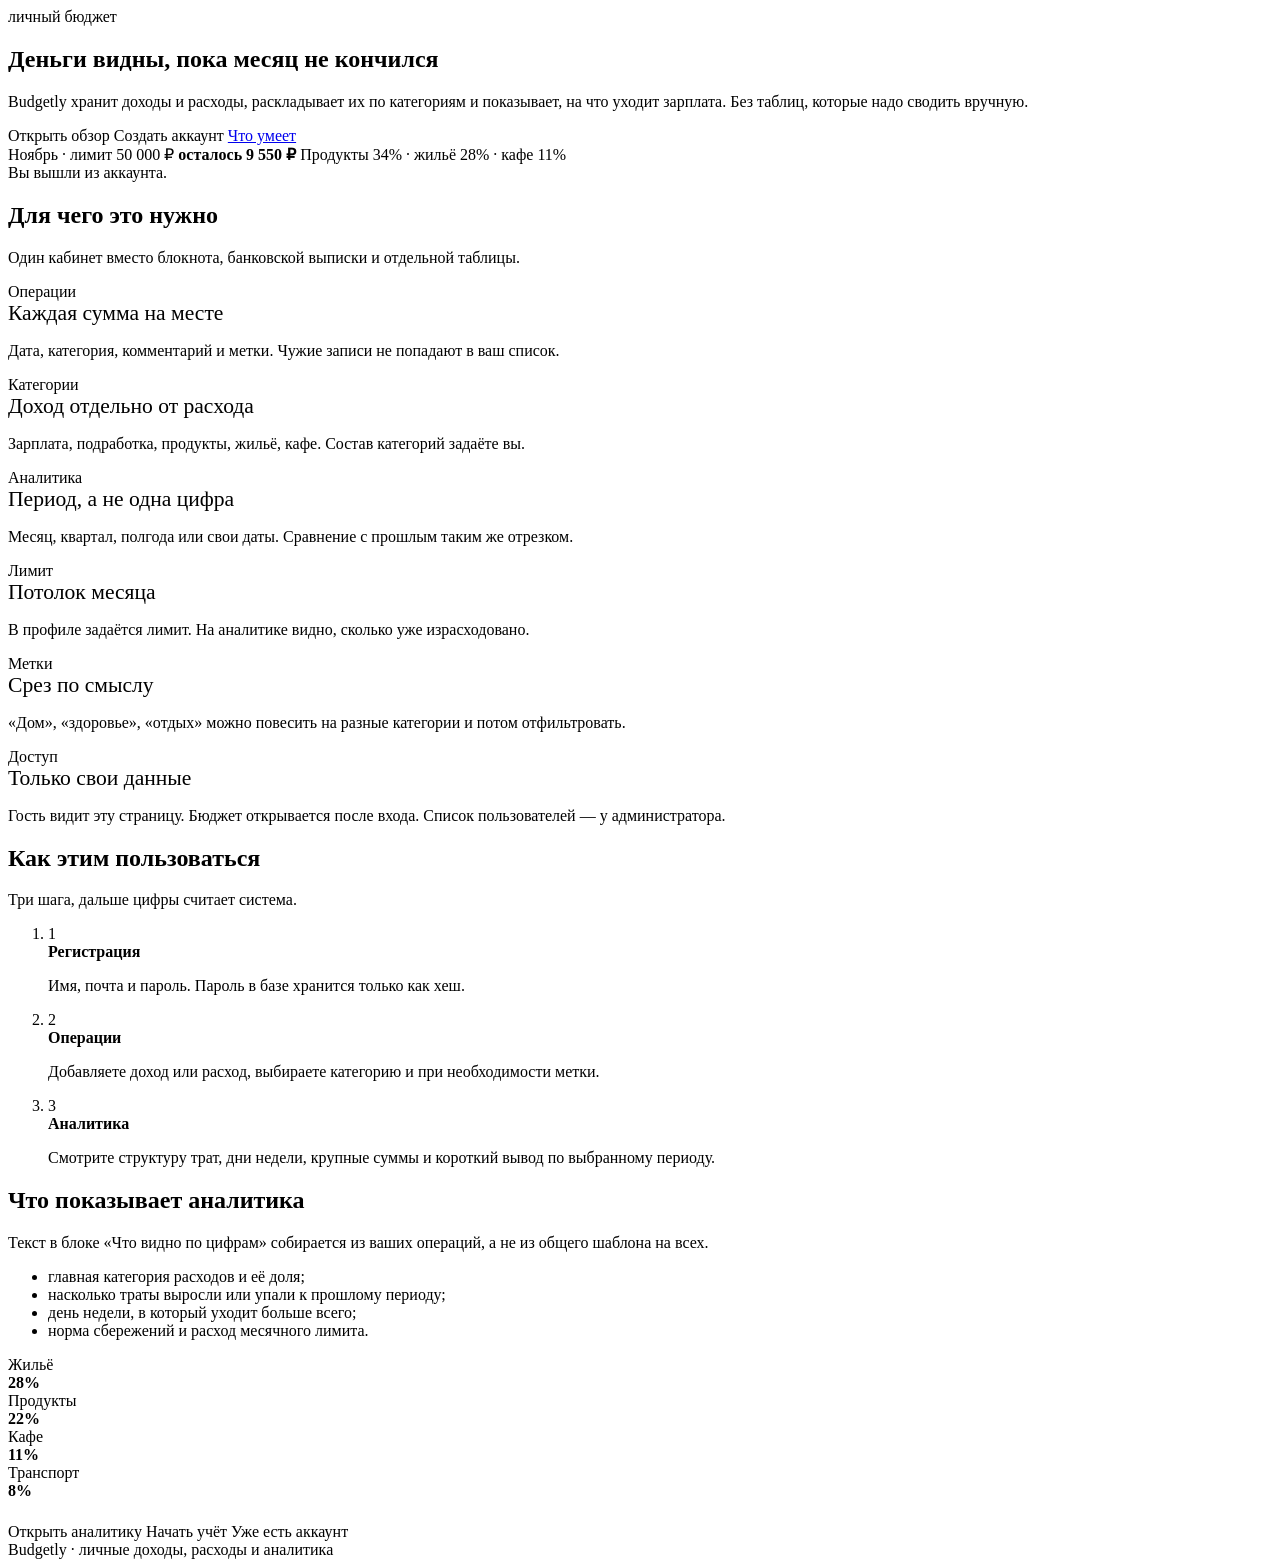
<file: src/main/resources/templates/index.html>
<!DOCTYPE html>
<html lang="ru" xmlns:th="http://www.thymeleaf.org" xmlns:sec="http://www.thymeleaf.org/extras/spring-security">
<head th:replace="~{fragments :: head('Budgetly — личный бюджет')}"></head>
<body>
  <div th:replace="~{fragments :: header('home')}"></div>

  <main>
    <section class="container hero">
      <div class="hero-copy">
        <span class="badge">личный бюджет</span>
        <h1>Деньги видны, пока месяц не кончился</h1>
        <p>Budgetly хранит доходы и расходы, раскладывает их по категориям и показывает, на что уходит зарплата. Без таблиц, которые надо сводить вручную.</p>
        <div class="hero-actions">
          <a class="btn btn-primary" sec:authorize="isAuthenticated()" th:href="@{/dashboard}">Открыть обзор</a>
          <a class="btn btn-primary" sec:authorize="!isAuthenticated()" th:href="@{/register}">Создать аккаунт</a>
          <a class="btn btn-secondary" href="#features">Что умеет</a>
        </div>
      </div>
      <div class="hero-visual" aria-hidden="true">
        <div class="hero-visual-inner">
          <span>Ноябрь · лимит 50 000 ₽</span>
          <strong>осталось 9 550 ₽</strong>
          <span>Продукты 34% · жильё 28% · кафе 11%</span>
        </div>
      </div>
    </section>

    <div th:if="${param.logout}" class="container"><div class="notice">Вы вышли из аккаунта.</div></div>

    <section class="container section" id="features">
      <div class="section-head">
        <div>
          <h2>Для чего это нужно</h2>
          <p>Один кабинет вместо блокнота, банковской выписки и отдельной таблицы.</p>
        </div>
      </div>
      <div class="grid-3">
        <article class="stat">
          <div class="label">Операции</div>
          <div class="value" style="font-size:1.35rem;">Каждая сумма на месте</div>
          <p class="muted">Дата, категория, комментарий и метки. Чужие записи не попадают в ваш список.</p>
        </article>
        <article class="stat">
          <div class="label">Категории</div>
          <div class="value" style="font-size:1.35rem;">Доход отдельно от расхода</div>
          <p class="muted">Зарплата, подработка, продукты, жильё, кафе. Состав категорий задаёте вы.</p>
        </article>
        <article class="stat">
          <div class="label">Аналитика</div>
          <div class="value" style="font-size:1.35rem;">Период, а не одна цифра</div>
          <p class="muted">Месяц, квартал, полгода или свои даты. Сравнение с прошлым таким же отрезком.</p>
        </article>
        <article class="stat">
          <div class="label">Лимит</div>
          <div class="value" style="font-size:1.35rem;">Потолок месяца</div>
          <p class="muted">В профиле задаётся лимит. На аналитике видно, сколько уже израсходовано.</p>
        </article>
        <article class="stat">
          <div class="label">Метки</div>
          <div class="value" style="font-size:1.35rem;">Срез по смыслу</div>
          <p class="muted">«Дом», «здоровье», «отдых» можно повесить на разные категории и потом отфильтровать.</p>
        </article>
        <article class="stat">
          <div class="label">Доступ</div>
          <div class="value" style="font-size:1.35rem;">Только свои данные</div>
          <p class="muted">Гость видит эту страницу. Бюджет открывается после входа. Список пользователей — у администратора.</p>
        </article>
      </div>
    </section>

    <section class="container section" id="how">
      <div class="section-head">
        <div>
          <h2>Как этим пользоваться</h2>
          <p>Три шага, дальше цифры считает система.</p>
        </div>
      </div>
      <ol class="steps">
        <li>
          <span>1</span>
          <div>
            <strong>Регистрация</strong>
            <p>Имя, почта и пароль. Пароль в базе хранится только как хеш.</p>
          </div>
        </li>
        <li>
          <span>2</span>
          <div>
            <strong>Операции</strong>
            <p>Добавляете доход или расход, выбираете категорию и при необходимости метки.</p>
          </div>
        </li>
        <li>
          <span>3</span>
          <div>
            <strong>Аналитика</strong>
            <p>Смотрите структуру трат, дни недели, крупные суммы и короткий вывод по выбранному периоду.</p>
          </div>
        </li>
      </ol>
    </section>

    <section class="container section">
      <div class="story">
        <div>
          <h2>Что показывает аналитика</h2>
          <p class="muted">Текст в блоке «Что видно по цифрам» собирается из ваших операций, а не из общего шаблона на всех.</p>
          <ul class="insights">
            <li>главная категория расходов и её доля;</li>
            <li>насколько траты выросли или упали к прошлому периоду;</li>
            <li>день недели, в который уходит больше всего;</li>
            <li>норма сбережений и расход месячного лимита.</li>
          </ul>
        </div>
        <div class="story-card" aria-hidden="true">
          <div class="bar-row"><span>Жильё</span><div class="bar-track"><div class="bar-fill expense" style="width:100%"></div></div><strong>28%</strong></div>
          <div class="bar-row"><span>Продукты</span><div class="bar-track"><div class="bar-fill expense" style="width:78%"></div></div><strong>22%</strong></div>
          <div class="bar-row"><span>Кафе</span><div class="bar-track"><div class="bar-fill expense" style="width:40%"></div></div><strong>11%</strong></div>
          <div class="bar-row"><span>Транспорт</span><div class="bar-track"><div class="bar-fill expense" style="width:28%"></div></div><strong>8%</strong></div>
        </div>
      </div>
      <div class="hero-actions" style="margin-top:1.4rem;">
        <a class="btn btn-primary" sec:authorize="isAuthenticated()" th:href="@{/analytics}">Открыть аналитику</a>
        <a class="btn btn-primary" sec:authorize="!isAuthenticated()" th:href="@{/register}">Начать учёт</a>
        <a class="btn btn-secondary" sec:authorize="!isAuthenticated()" th:href="@{/login}">Уже есть аккаунт</a>
      </div>
    </section>
  </main>

  <footer class="site-footer">
    <div class="container">Budgetly · личные доходы, расходы и аналитика</div>
  </footer>
</body>
</html>
</file>
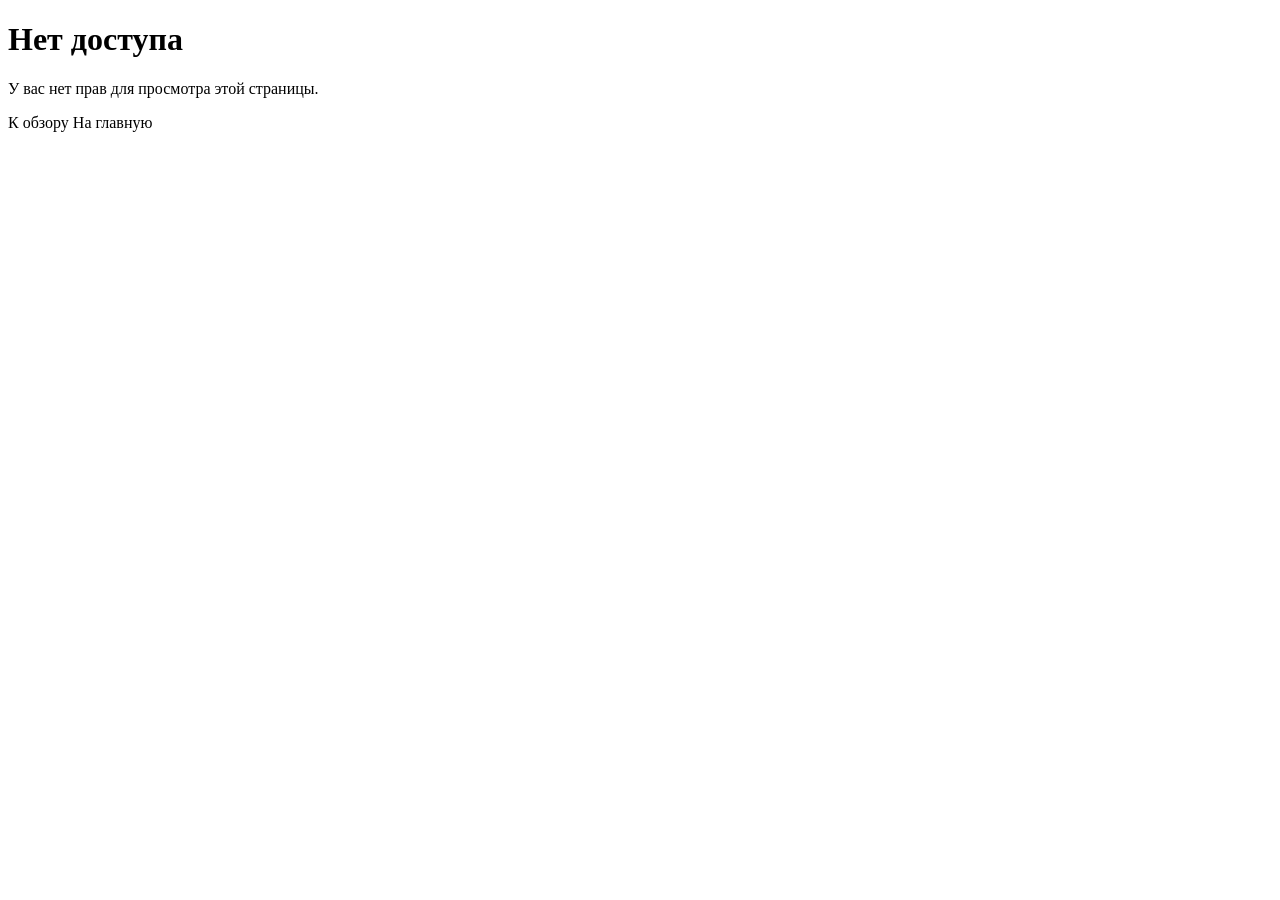
<file: src/main/resources/templates/access-denied.html>
<!DOCTYPE html>
<html lang="ru" xmlns:th="http://www.thymeleaf.org">
<head th:replace="~{fragments :: head('Нет доступа — Budgetly')}"></head>
<body>
  <div th:replace="~{fragments :: header('')}"></div>

  <main class="container auth-layout">
    <div class="auth-card">
      <h1>Нет доступа</h1>
      <p>У вас нет прав для просмотра этой страницы.</p>
      <div class="form-actions">
        <a class="btn btn-primary" th:href="@{/dashboard}">К обзору</a>
        <a class="btn btn-secondary" th:href="@{/}">На главную</a>
      </div>
    </div>
  </main>
</body>
</html>
</file>
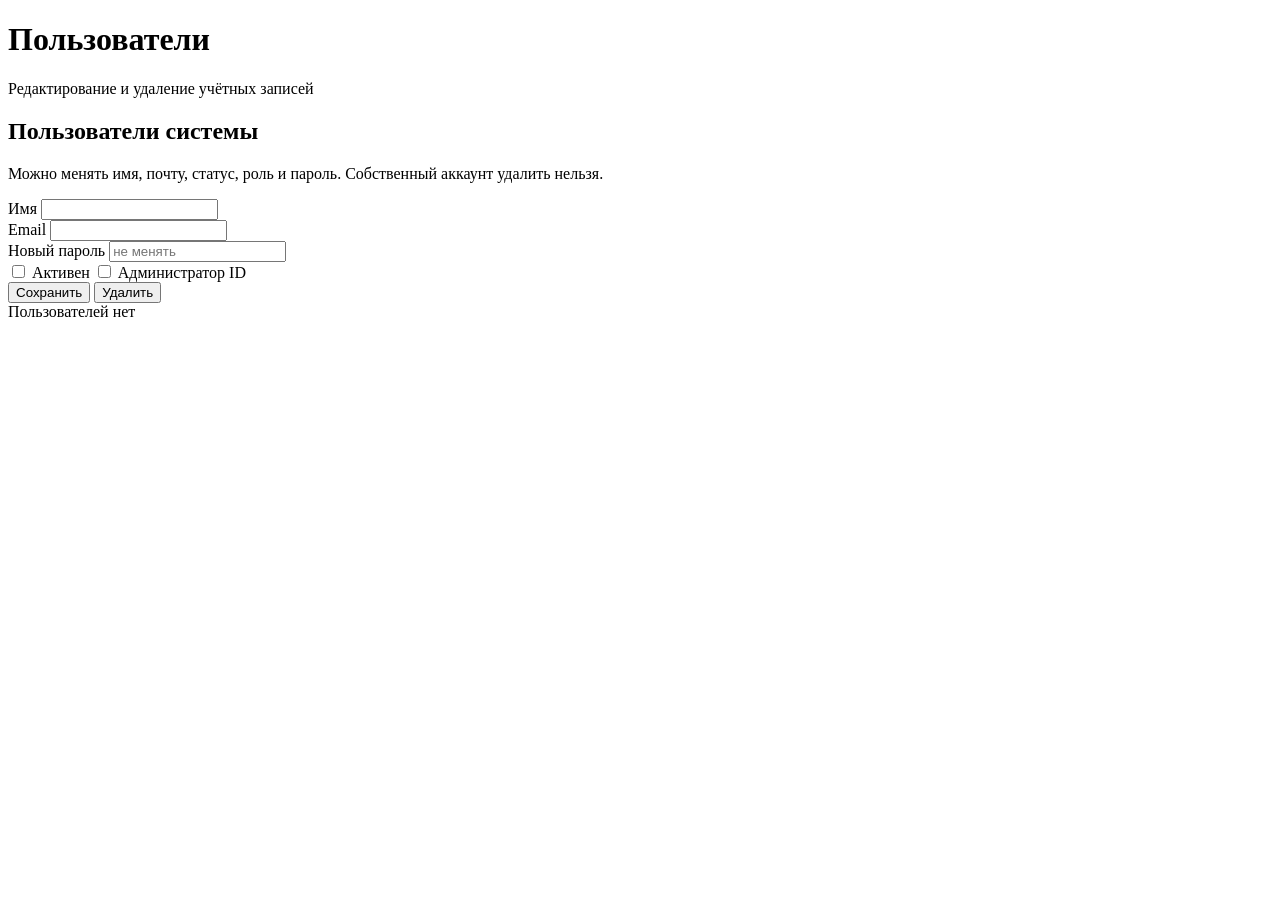
<file: src/main/resources/templates/admin.html>
<!DOCTYPE html>
<html lang="ru" xmlns:th="http://www.thymeleaf.org" xmlns:sec="http://www.thymeleaf.org/extras/spring-security">
<head th:replace="~{fragments :: head('Админ-панель — Budgetly')}"></head>
<body>
  <div th:replace="~{fragments :: header('admin')}"></div>

  <main class="container">
    <div class="page-title">
      <h1>Пользователи</h1>
      <p>Редактирование и удаление учётных записей</p>
    </div>

    <div class="app-shell">
      <div th:replace="~{fragments :: sidebar('admin')}"></div>
      <div>
        <div th:replace="~{fragments :: flash}"></div>

        <section class="panel">
          <div class="section-head">
            <div>
              <h2>Пользователи системы</h2>
              <p class="muted">Можно менять имя, почту, статус, роль и пароль. Собственный аккаунт удалить нельзя.</p>
            </div>
          </div>

          <div class="admin-users" th:if="${!#lists.isEmpty(users)}">
            <form class="admin-user-card" th:each="u : ${users}" th:action="@{/admin/users/{id}/update(id=${u.id})}" method="post">
              <div class="admin-user-grid">
                <div class="field">
                  <label>Имя</label>
                  <input name="name" th:value="${u.name}" required maxlength="80">
                </div>
                <div class="field">
                  <label>Email</label>
                  <input name="email" type="email" th:value="${u.email}" required maxlength="120">
                </div>
                <div class="field">
                  <label>Новый пароль</label>
                  <input name="newPassword" type="password" minlength="6" placeholder="не менять">
                </div>
              </div>
              <div class="admin-user-flags">
                <label class="chip">
                  <input type="checkbox" name="enabled" value="true" th:checked="${u.enabled}">
                  <span>Активен</span>
                </label>
                <label class="chip">
                  <input type="checkbox" name="adminRole" value="true" th:checked="${u.roles.contains(T(ru.budgetly.user.Role).ADMIN)}">
                  <span>Администратор</span>
                </label>
                <span class="muted" th:text="'ID ' + ${u.id}">ID</span>
              </div>
              <div class="form-actions" style="margin:0;">
                <button class="btn btn-secondary" type="submit">Сохранить</button>
                <button class="btn btn-danger" type="submit"
                        th:formaction="@{/admin/users/{id}/delete(id=${u.id})}"
                        th:disabled="${#authentication.name == u.email}"
                        onclick="return confirm('Удалить пользователя и все его данные бюджета?');">
                  Удалить
                </button>
              </div>
            </form>
          </div>
          <div th:if="${#lists.isEmpty(users)}" class="empty-state">Пользователей нет</div>
        </section>
      </div>
    </div>
  </main>
</body>
</html>
</file>
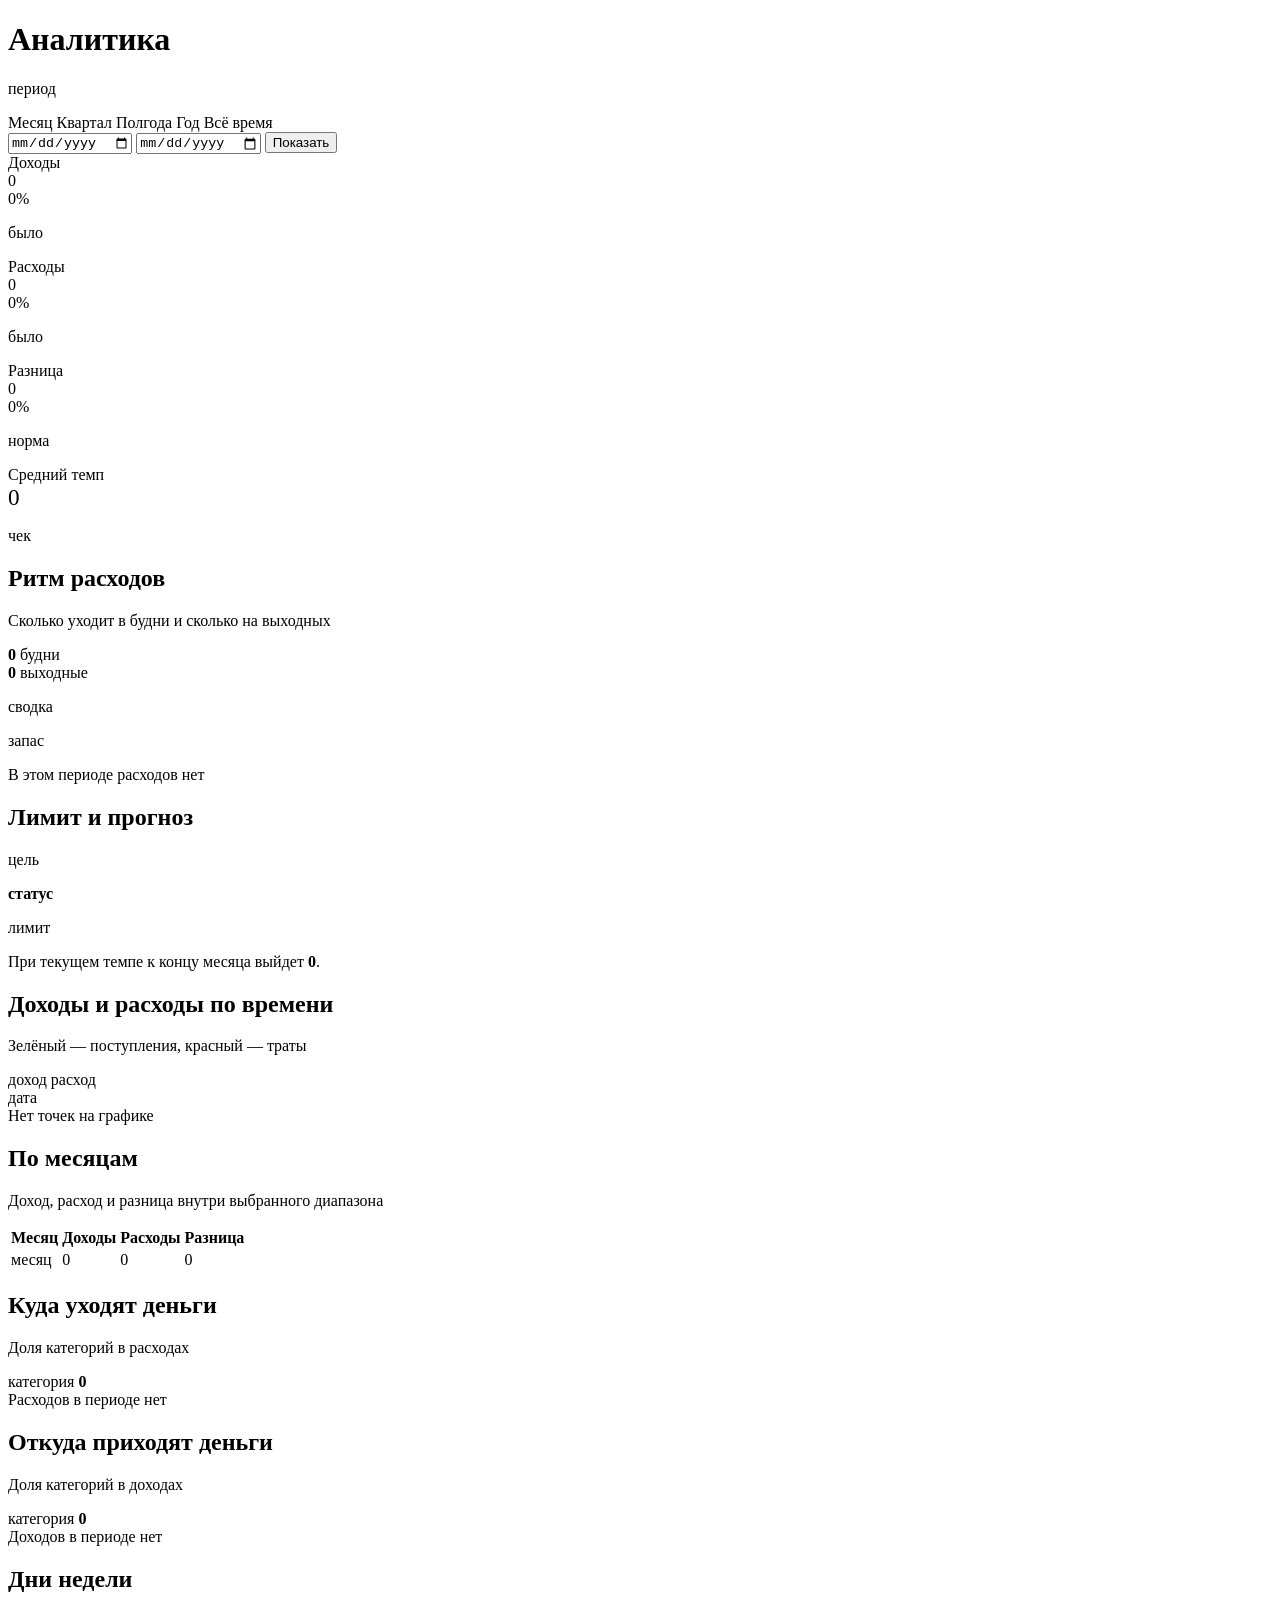
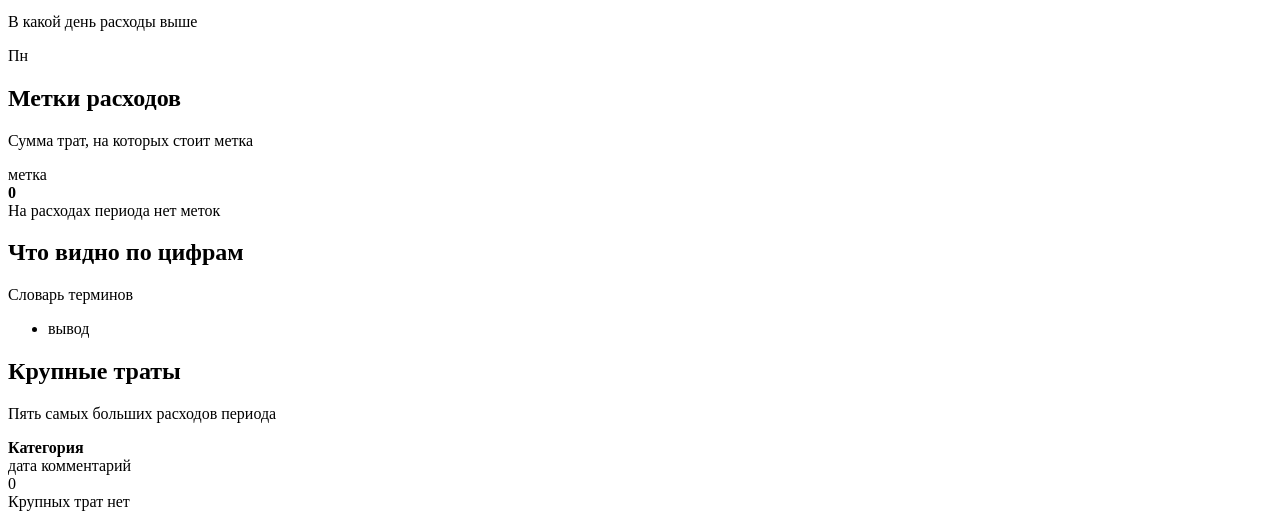
<file: src/main/resources/templates/analytics.html>
<!DOCTYPE html>
<html lang="ru" xmlns:th="http://www.thymeleaf.org">
<head th:replace="~{fragments :: head('Аналитика — Budgetly')}"></head>
<body>
  <div th:replace="~{fragments :: header('analytics')}"></div>

  <main class="container wide">
    <div class="page-title">
      <h1>Аналитика</h1>
      <p th:text="${#temporals.format(report.from, 'd MMMM yyyy')} + ' — ' + ${#temporals.format(report.to, 'd MMMM yyyy')}">период</p>
    </div>

    <div class="app-shell">
      <div th:replace="~{fragments :: sidebar('analytics')}"></div>

      <div class="analytics">
        <form class="period-bar" method="get" th:action="@{/analytics}">
          <div class="period-picks">
            <a th:href="@{/analytics(period='month')}" th:classappend="${report.period == 'month'} ? ' is-on'">Месяц</a>
            <a th:href="@{/analytics(period='quarter')}" th:classappend="${report.period == 'quarter'} ? ' is-on'">Квартал</a>
            <a th:href="@{/analytics(period='half')}" th:classappend="${report.period == 'half'} ? ' is-on'">Полгода</a>
            <a th:href="@{/analytics(period='year')}" th:classappend="${report.period == 'year'} ? ' is-on'">Год</a>
            <a th:href="@{/analytics(period='all')}" th:classappend="${report.period == 'all'} ? ' is-on'">Всё время</a>
          </div>
          <div class="period-custom">
            <input type="hidden" name="period" value="custom">
            <input type="date" name="from" th:value="${report.from}">
            <input type="date" name="to" th:value="${report.to}">
            <button class="btn btn-secondary" type="submit">Показать</button>
          </div>
        </form>

        <div class="stats stats-4">
          <article class="stat">
            <div class="label">Доходы</div>
            <div class="value income" th:text="${#numbers.formatDecimal(report.income, 1, 'COMMA', 2, 'POINT')} + ' ₽'">0</div>
            <div class="delta" th:classappend="${report.incomeChange.tone}" th:text="${report.incomeChange.text}">0%</div>
            <p class="muted" th:text="'было ' + ${#numbers.formatDecimal(report.previousIncome, 1, 'COMMA', 0, 'POINT')} + ' ₽'">было</p>
          </article>
          <article class="stat">
            <div class="label">Расходы</div>
            <div class="value expense" th:text="${#numbers.formatDecimal(report.expense, 1, 'COMMA', 2, 'POINT')} + ' ₽'">0</div>
            <div class="delta" th:classappend="${report.expenseChange.tone}" th:text="${report.expenseChange.text}">0%</div>
            <p class="muted" th:text="'было ' + ${#numbers.formatDecimal(report.previousExpense, 1, 'COMMA', 0, 'POINT')} + ' ₽'">было</p>
          </article>
          <article class="stat">
            <div class="label">Разница</div>
            <div class="value" th:text="${#numbers.formatDecimal(report.net, 1, 'COMMA', 2, 'POINT')} + ' ₽'">0</div>
            <div class="delta" th:classappend="${report.netChange.tone}" th:text="${report.netChange.text}">0%</div>
            <p class="muted" th:if="${report.savingsRate != null}">
              <a th:href="@{/faq#savings}" th:text="'норма сбережений ' + ${report.savingsRate} + '%'">норма</a>
            </p>
          </article>
          <article class="stat">
            <div class="label">Средний темп</div>
            <div class="value" style="font-size:1.45rem;" th:text="${#numbers.formatDecimal(report.avgExpensePerDay, 1, 'COMMA', 0, 'POINT')} + ' ₽/день'">0</div>
            <p class="muted" th:text="'чек ' + ${#numbers.formatDecimal(report.avgCheck, 1, 'COMMA', 0, 'POINT')} + ' ₽ · ' + ${report.operationCount} + ' опер.'">чек</p>
          </article>
        </div>

        <section class="panel">
          <div class="section-head">
            <div>
              <h2>Ритм расходов</h2>
              <p class="muted">Сколько уходит в будни и сколько на выходных</p>
            </div>
          </div>
          <div class="rhythm" th:if="${report.expense.signum() > 0}">
            <div class="rhythm-split">
              <div class="rhythm-fill weekday" th:style="'width:' + ${100 - report.weekendShare} + '%'"></div>
              <div class="rhythm-fill weekend" th:style="'width:' + ${report.weekendShare} + '%'"></div>
            </div>
            <div class="rhythm-legend">
              <div>
                <span class="swatch income"></span>
                <strong th:text="${#numbers.formatDecimal(report.weekdayExpense, 1, 'COMMA', 0, 'POINT')} + ' ₽'">0</strong>
                <span class="muted" th:text="'будни · ' + ${100 - report.weekendShare} + '%'">будни</span>
              </div>
              <div>
                <span class="swatch expense"></span>
                <strong th:text="${#numbers.formatDecimal(report.weekendExpense, 1, 'COMMA', 0, 'POINT')} + ' ₽'">0</strong>
                <span class="muted" th:text="'выходные · ' + ${report.weekendShare} + '%'">выходные</span>
              </div>
            </div>
            <p class="muted rhythm-note"
               th:text="'Траты были в ' + ${report.expenseDays} + ' из ' + ${report.days} + ' дней периода.'">сводка</p>
            <p class="muted rhythm-note" th:if="${report.runwayDays != null}"
               th:text="'Разница доходов и расходов покрывает около ' + ${#numbers.formatDecimal(report.runwayDays, 1, 'COMMA', 0, 'POINT')} + ' дней среднего расхода.'">запас</p>
          </div>
          <div th:if="${report.expense.signum() == 0}" class="empty-state">В этом периоде расходов нет</div>
        </section>

        <section class="panel" th:if="${report.limit != null or report.projectedExpense != null}">
          <div class="section-head">
            <div>
              <h2>Лимит и прогноз</h2>
              <p class="muted" th:if="${report.goalTitle != null}" th:text="'Цель: ' + ${report.goalTitle}">цель</p>
            </div>
            <strong th:if="${report.limit != null}"
                    th:class="${report.overLimit} ? 'amount-expense' : 'amount-income'"
                    th:text="${report.overLimit} ? 'лимит превышен' : 'в пределах лимита'">статус</strong>
          </div>
          <div th:if="${report.limit != null}">
            <p class="muted" th:text="${#numbers.formatDecimal(report.expense, 1, 'COMMA', 0, 'POINT')} + ' ₽ из ' + ${#numbers.formatDecimal(report.limit, 1, 'COMMA', 0, 'POINT')} + ' ₽ · осталось ' + ${#numbers.formatDecimal(report.limitLeft, 1, 'COMMA', 0, 'POINT')} + ' ₽'">лимит</p>
            <div class="bar-track limit-track">
              <div class="bar-fill" th:classappend="${report.overLimit} ? ' expense' : ' income'" th:style="'width:' + ${report.limitShare} + '%'"></div>
            </div>
          </div>
          <p th:if="${report.projectedExpense != null}" class="forecast-line">
            При текущем темпе к концу месяца выйдет
            <strong th:text="${#numbers.formatDecimal(report.projectedExpense, 1, 'COMMA', 0, 'POINT')} + ' ₽'">0</strong><span th:if="${report.limit != null}"
                  th:text="${report.projectedExpense.compareTo(report.limit) > 0} ? ' — выше лимита.' : ' — в рамках лимита.'">.</span>
          </p>
        </section>

        <section class="panel">
          <div class="section-head">
            <div>
              <h2>Доходы и расходы по времени</h2>
              <p class="muted">Зелёный — поступления, красный — траты</p>
            </div>
            <div class="legend">
              <span><i class="swatch income"></i>доход</span>
              <span><i class="swatch expense"></i>расход</span>
            </div>
          </div>
          <div class="flow" th:if="${!report.timeline.isEmpty()}">
            <div class="flow-col" th:each="bucket : ${report.timeline}">
              <div class="flow-bars">
                <div class="flow-bar income" th:style="'height:' + ${bucket.incomeBar} + '%'" th:title="${#numbers.formatDecimal(bucket.income, 1, 'COMMA', 0, 'POINT')}"></div>
                <div class="flow-bar expense" th:style="'height:' + ${bucket.expenseBar} + '%'" th:title="${#numbers.formatDecimal(bucket.expense, 1, 'COMMA', 0, 'POINT')}"></div>
              </div>
              <span th:text="${bucket.label}">дата</span>
            </div>
          </div>
          <div th:if="${report.timeline.isEmpty()}" class="empty-state">Нет точек на графике</div>
        </section>

        <section class="panel" th:if="${report.months.size() > 1}">
          <div class="section-head">
            <div>
              <h2>По месяцам</h2>
              <p class="muted">Доход, расход и разница внутри выбранного диапазона</p>
            </div>
          </div>
          <div class="table-wrap">
            <table>
              <thead>
                <tr><th>Месяц</th><th>Доходы</th><th>Расходы</th><th>Разница</th></tr>
              </thead>
              <tbody>
                <tr th:each="line : ${report.months}">
                  <td th:text="${line.label}">месяц</td>
                  <td class="amount-income" th:text="${#numbers.formatDecimal(line.income, 1, 'COMMA', 0, 'POINT')}">0</td>
                  <td class="amount-expense" th:text="${#numbers.formatDecimal(line.expense, 1, 'COMMA', 0, 'POINT')}">0</td>
                  <td th:text="${#numbers.formatDecimal(line.net, 1, 'COMMA', 0, 'POINT')}">0</td>
                </tr>
              </tbody>
            </table>
          </div>
        </section>

        <div class="grid-2">
          <section class="panel">
            <div class="section-head">
              <div>
                <h2>Куда уходят деньги</h2>
                <p class="muted">Доля категорий в расходах</p>
              </div>
            </div>
            <div class="bars" th:if="${!report.expenseCategories.isEmpty()}">
              <div class="bar-block" th:each="slice : ${report.expenseCategories}">
                <div class="bar-caption">
                  <span th:text="${slice.name}">категория</span>
                  <strong th:text="${#numbers.formatDecimal(slice.amount, 1, 'COMMA', 0, 'POINT')} + ' ₽ · ' + ${slice.share} + '%'">0</strong>
                </div>
                <div class="bar-track"><div class="bar-fill expense" th:style="'width:' + ${slice.bar} + '%'"></div></div>
              </div>
            </div>
            <div th:if="${report.expenseCategories.isEmpty()}" class="empty-state">Расходов в периоде нет</div>
          </section>

          <section class="panel">
            <div class="section-head">
              <div>
                <h2>Откуда приходят деньги</h2>
                <p class="muted">Доля категорий в доходах</p>
              </div>
            </div>
            <div class="bars" th:if="${!report.incomeCategories.isEmpty()}">
              <div class="bar-block" th:each="slice : ${report.incomeCategories}">
                <div class="bar-caption">
                  <span th:text="${slice.name}">категория</span>
                  <strong th:text="${#numbers.formatDecimal(slice.amount, 1, 'COMMA', 0, 'POINT')} + ' ₽ · ' + ${slice.share} + '%'">0</strong>
                </div>
                <div class="bar-track"><div class="bar-fill income" th:style="'width:' + ${slice.bar} + '%'"></div></div>
              </div>
            </div>
            <div th:if="${report.incomeCategories.isEmpty()}" class="empty-state">Доходов в периоде нет</div>
          </section>
        </div>

        <div class="grid-2">
          <section class="panel">
            <div class="section-head">
              <div>
                <h2>Дни недели</h2>
                <p class="muted">В какой день расходы выше</p>
              </div>
            </div>
            <div class="week">
              <div class="week-col" th:each="day : ${report.weekdays}">
                <div class="week-bar" th:style="'height:' + ${day.bar} + '%'"></div>
                <span th:text="${day.name}">Пн</span>
              </div>
            </div>
          </section>

          <section class="panel">
            <div class="section-head">
              <div>
                <h2>Метки расходов</h2>
                <p class="muted">Сумма трат, на которых стоит метка</p>
              </div>
            </div>
            <div class="bars" th:if="${!report.tags.isEmpty()}">
              <div class="bar-row" th:each="slice : ${report.tags}">
                <span th:text="${slice.name}">метка</span>
                <div class="bar-track"><div class="bar-fill income" th:style="'width:' + ${slice.bar} + '%'"></div></div>
                <strong th:text="${#numbers.formatDecimal(slice.amount, 1, 'COMMA', 0, 'POINT')}">0</strong>
              </div>
            </div>
            <div th:if="${report.tags.isEmpty()}" class="empty-state">На расходах периода нет меток</div>
          </section>
        </div>

        <div class="grid-2">
          <section class="panel">
            <div class="section-head">
              <div>
                <h2>Что видно по цифрам</h2>
                <p class="muted"><a th:href="@{/faq}">Словарь терминов</a></p>
              </div>
            </div>
            <ul class="insights">
              <li th:each="line : ${report.insights}" th:text="${line}">вывод</li>
            </ul>
          </section>

          <section class="panel">
            <div class="section-head">
              <div>
                <h2>Крупные траты</h2>
                <p class="muted">Пять самых больших расходов периода</p>
              </div>
            </div>
            <div class="list">
              <div class="list-item" th:each="item : ${report.largest}">
                <div>
                  <strong th:text="${item.category}">Категория</strong>
                  <div class="meta">
                    <span th:text="${#temporals.format(item.date, 'd MMM')}">дата</span>
                    <span th:if="${!item.comment.isEmpty()}" th:text="' · ' + ${item.comment}">комментарий</span>
                  </div>
                </div>
                <div class="amount-expense" th:text="${#numbers.formatDecimal(item.amount, 1, 'COMMA', 2, 'POINT')} + ' ₽'">0</div>
              </div>
              <div th:if="${report.largest.isEmpty()}" class="empty-state">Крупных трат нет</div>
            </div>
          </section>
        </div>
      </div>
    </div>
  </main>
</body>
</html>
</file>
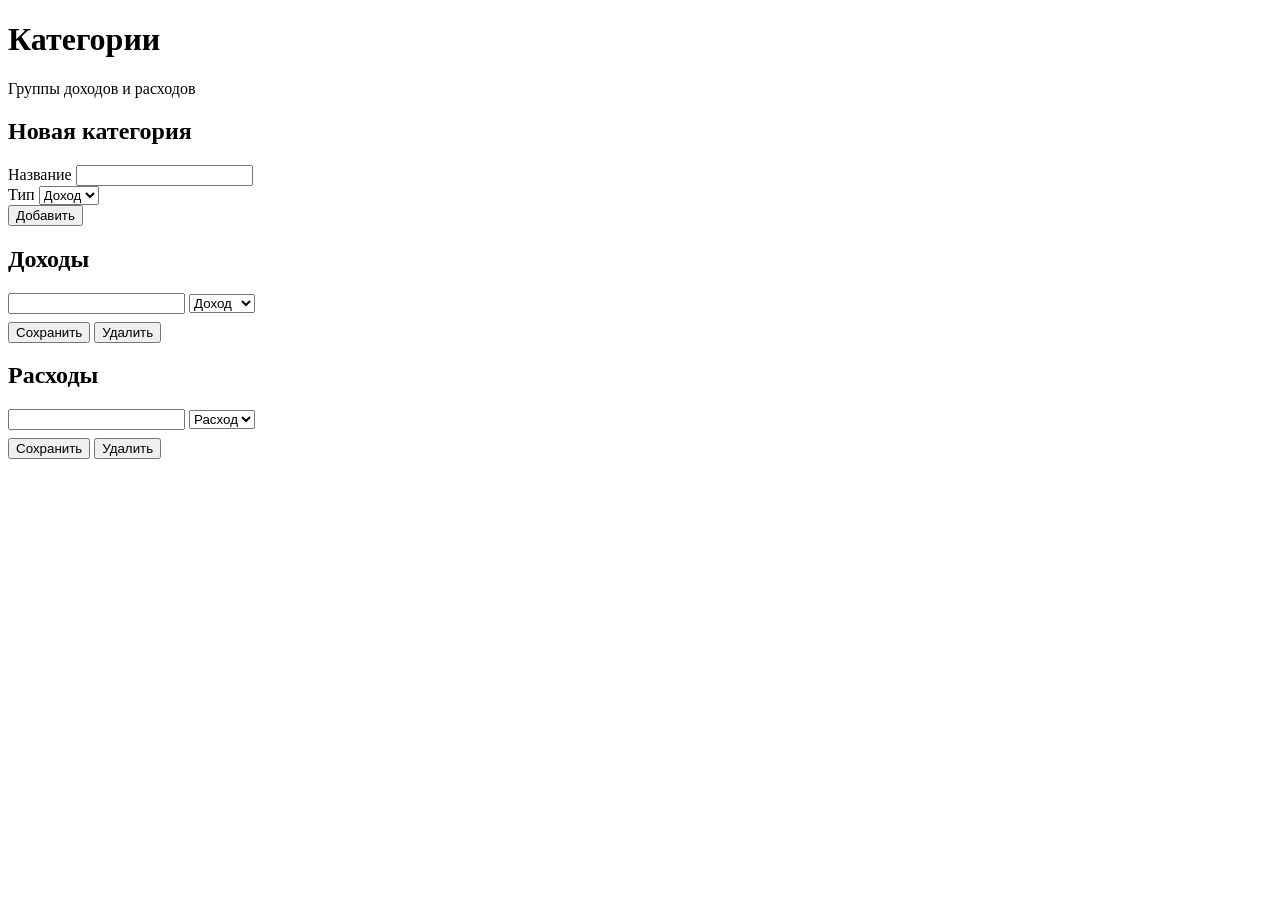
<file: src/main/resources/templates/categories.html>
<!DOCTYPE html>
<html lang="ru" xmlns:th="http://www.thymeleaf.org">
<head th:replace="~{fragments :: head('Категории — Budgetly')}"></head>
<body>
  <div th:replace="~{fragments :: header('categories')}"></div>

  <main class="container">
    <div class="page-title">
      <h1>Категории</h1>
      <p>Группы доходов и расходов</p>
    </div>

    <div class="app-shell">
      <div th:replace="~{fragments :: sidebar('categories')}"></div>
      <div>
        <div th:replace="~{fragments :: flash}"></div>

        <section class="panel" style="margin-bottom:1rem;">
          <h2>Новая категория</h2>
          <form class="form" th:action="@{/categories}" method="post">
            <div class="grid-2">
              <div class="field">
                <label for="name">Название</label>
                <input id="name" name="name" type="text" required maxlength="80">
              </div>
              <div class="field">
                <label for="type">Тип</label>
                <select id="type" name="type">
                  <option th:each="t : ${types}" th:value="${t}" th:text="${t == T(ru.budgetly.budget.CategoryType).INCOME} ? 'Доход' : 'Расход'">Доход</option>
                </select>
              </div>
            </div>
            <div class="form-actions">
              <button class="btn btn-primary" type="submit">Добавить</button>
            </div>
          </form>
        </section>

        <div class="grid-2">
          <section class="panel">
            <h2>Доходы</h2>
            <div class="list" style="margin-top:1rem;">
              <div class="list-item" th:each="c : ${categories}" th:if="${c.type.name() == 'INCOME'}">
                <form th:action="@{/categories/{id}/update(id=${c.id})}" method="post" style="display:grid;gap:0.5rem;width:100%;">
                  <div class="grid-2">
                    <input name="name" th:value="${c.name}" required>
                    <select name="type">
                      <option value="INCOME" selected>Доход</option>
                      <option value="EXPENSE">Расход</option>
                    </select>
                  </div>
                  <div class="form-actions">
                    <button class="btn btn-secondary" type="submit">Сохранить</button>
                    <button class="btn btn-danger" type="submit" formaction="#" th:formaction="@{/categories/{id}/delete(id=${c.id})}">Удалить</button>
                  </div>
                </form>
              </div>
            </div>
          </section>
          <section class="panel">
            <h2>Расходы</h2>
            <div class="list" style="margin-top:1rem;">
              <div class="list-item" th:each="c : ${categories}" th:if="${c.type.name() == 'EXPENSE'}">
                <form th:action="@{/categories/{id}/update(id=${c.id})}" method="post" style="display:grid;gap:0.5rem;width:100%;">
                  <div class="grid-2">
                    <input name="name" th:value="${c.name}" required>
                    <select name="type">
                      <option value="INCOME">Доход</option>
                      <option value="EXPENSE" selected>Расход</option>
                    </select>
                  </div>
                  <div class="form-actions">
                    <button class="btn btn-secondary" type="submit">Сохранить</button>
                    <button class="btn btn-danger" type="submit" th:formaction="@{/categories/{id}/delete(id=${c.id})}">Удалить</button>
                  </div>
                </form>
              </div>
            </div>
          </section>
        </div>
      </div>
    </div>
  </main>
</body>
</html>
</file>
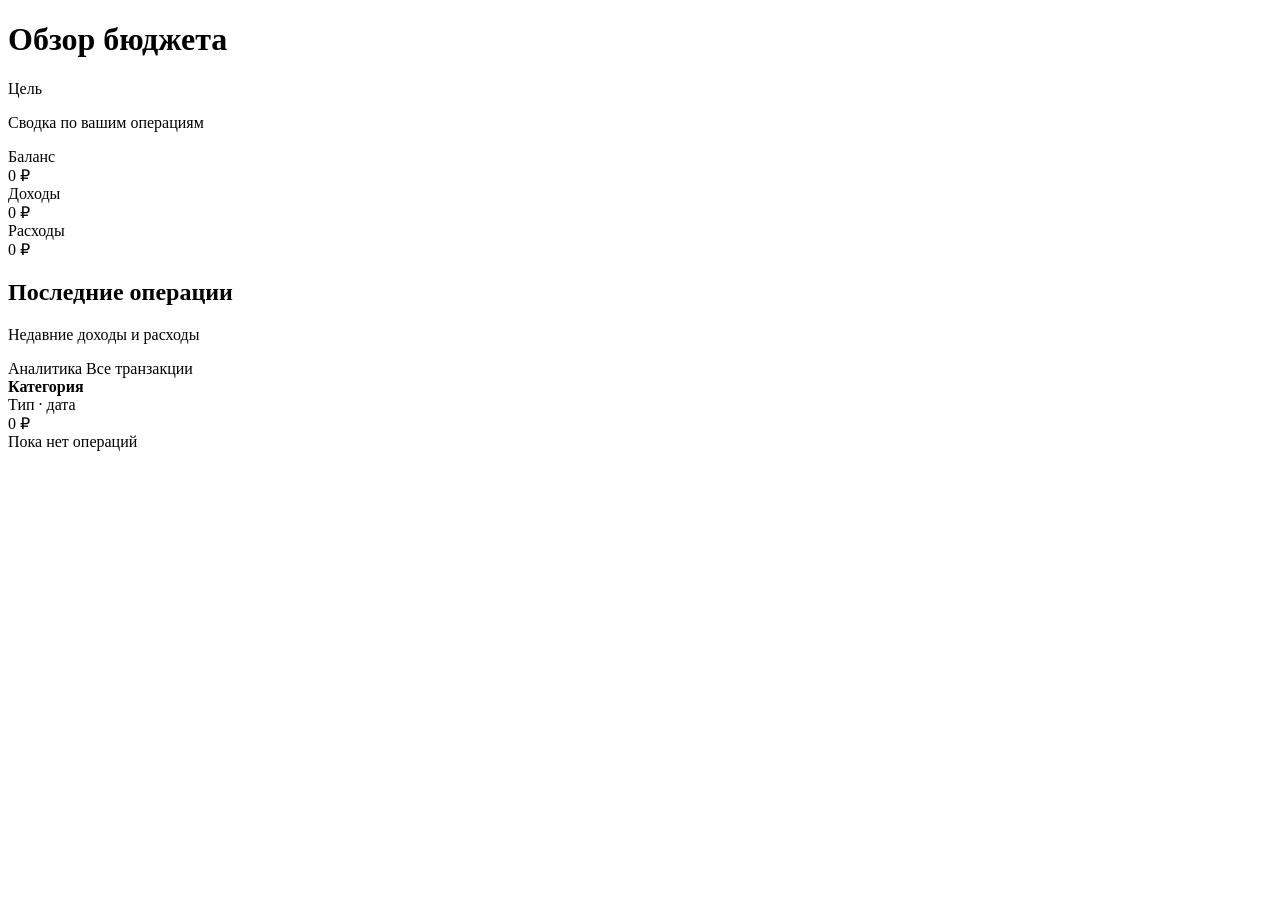
<file: src/main/resources/templates/dashboard.html>
<!DOCTYPE html>
<html lang="ru" xmlns:th="http://www.thymeleaf.org">
<head th:replace="~{fragments :: head('Обзор — Budgetly')}"></head>
<body>
  <div th:replace="~{fragments :: header('dashboard')}"></div>

  <main class="container">
    <div class="page-title">
      <h1>Обзор бюджета</h1>
      <p th:if="${profile != null}" th:text="'Цель: ' + ${profile.goalTitle}">Цель</p>
      <p th:if="${profile == null}">Сводка по вашим операциям</p>
    </div>

    <div class="app-shell">
      <div th:replace="~{fragments :: sidebar('dashboard')}"></div>

      <div>
        <div class="stats">
          <article class="stat">
            <div class="label">Баланс</div>
            <div class="value" th:text="${#numbers.formatDecimal(balance, 1, 'COMMA', 2, 'POINT')} + ' ₽'">0 ₽</div>
          </article>
          <article class="stat">
            <div class="label">Доходы</div>
            <div class="value income" th:text="${#numbers.formatDecimal(income, 1, 'COMMA', 2, 'POINT')} + ' ₽'">0 ₽</div>
          </article>
          <article class="stat">
            <div class="label">Расходы</div>
            <div class="value expense" th:text="${#numbers.formatDecimal(expense, 1, 'COMMA', 2, 'POINT')} + ' ₽'">0 ₽</div>
          </article>
        </div>

        <section class="section">
          <div class="section-head">
            <div>
              <h2>Последние операции</h2>
              <p class="muted">Недавние доходы и расходы</p>
            </div>
            <a class="btn btn-primary" th:href="@{/analytics}">Аналитика</a>
            <a class="btn btn-secondary" th:href="@{/transactions}">Все транзакции</a>
          </div>
          <div class="list">
            <div class="list-item" th:each="tx : ${recent}">
              <div>
                <strong th:text="${tx.category.name}">Категория</strong>
                <div class="meta">
                  <span th:text="${tx.category.type.name() == 'INCOME'} ? 'Доход' : 'Расход'">Тип</span>
                  ·
                  <span th:text="${tx.operatedOn}">дата</span>
                </div>
              </div>
              <div th:classappend="${tx.category.type.name() == 'INCOME'} ? ' amount-income' : ' amount-expense'"
                   th:text="${(tx.category.type.name() == 'INCOME' ? '+' : '−') + #numbers.formatDecimal(tx.amount, 1, 'COMMA', 2, 'POINT') + ' ₽'}">
                0 ₽
              </div>
            </div>
            <div th:if="${#lists.isEmpty(recent)}" class="empty-state">Пока нет операций</div>
          </div>
        </section>
      </div>
    </div>
  </main>
</body>
</html>
</file>
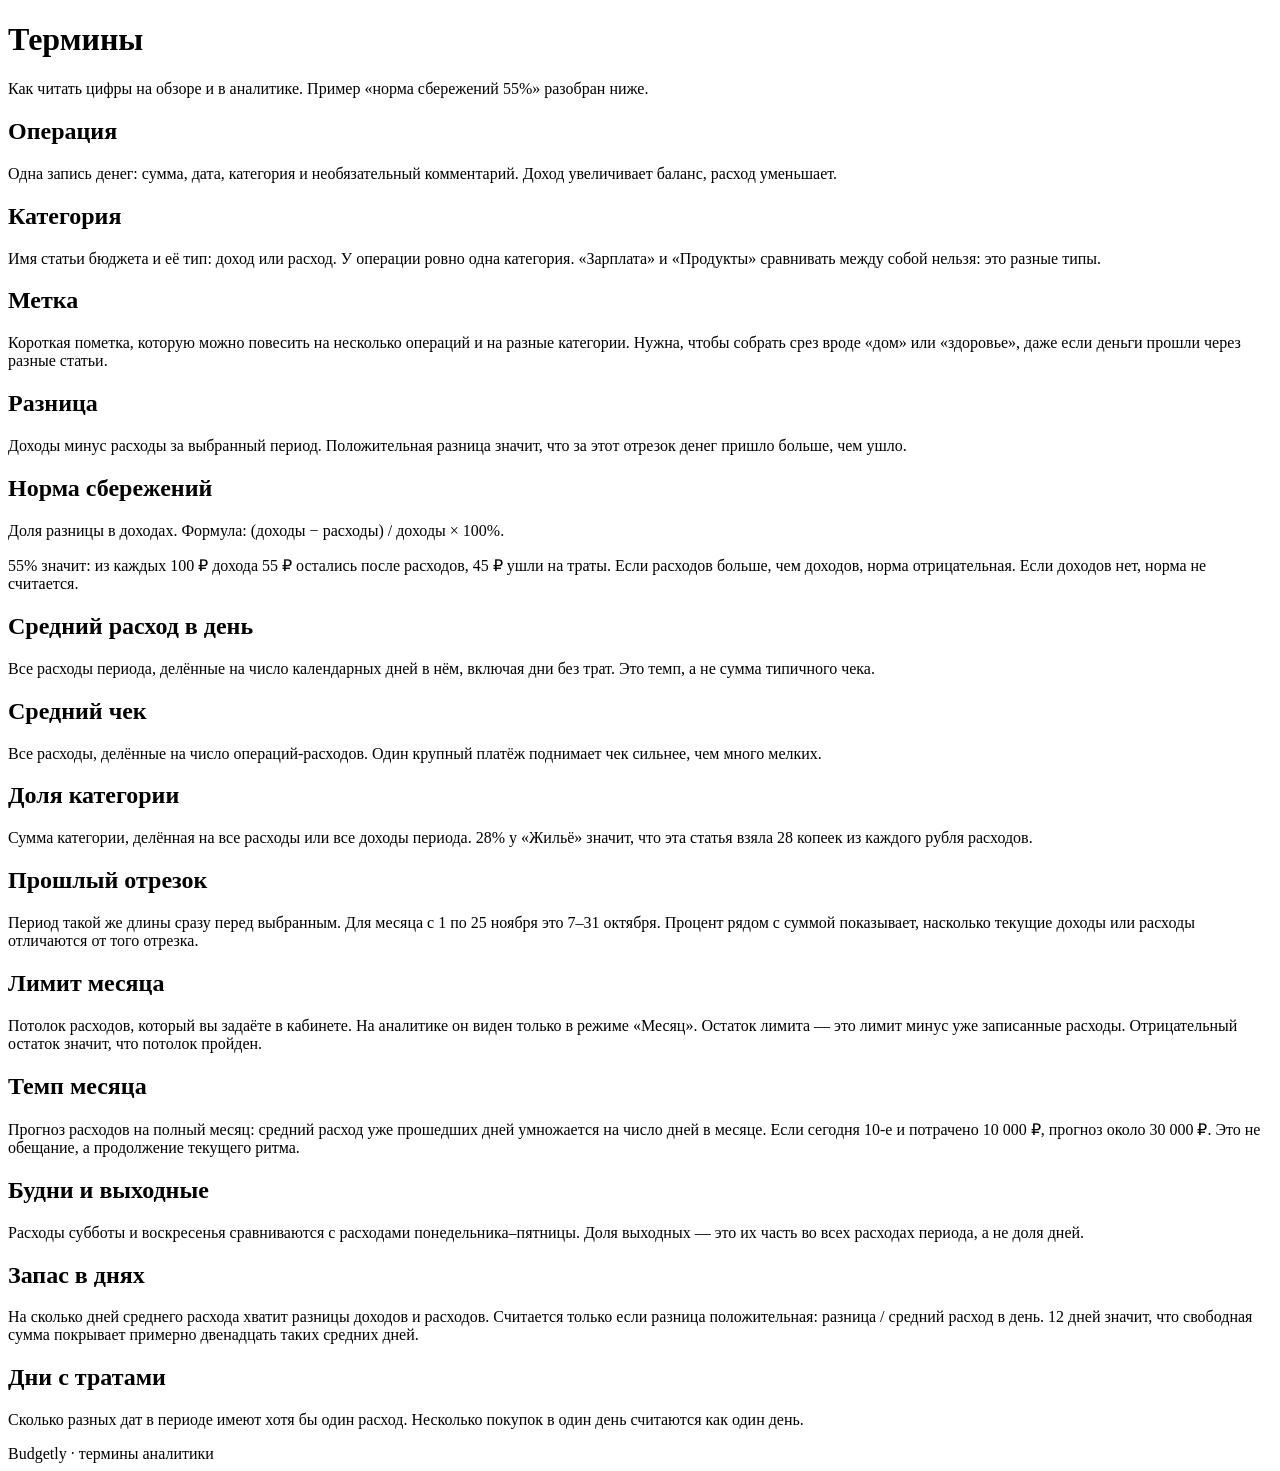
<file: src/main/resources/templates/faq.html>
<!DOCTYPE html>
<html lang="ru" xmlns:th="http://www.thymeleaf.org">
<head th:replace="~{fragments :: head('Термины — Budgetly')}"></head>
<body>
  <div th:replace="~{fragments :: header('faq')}"></div>

  <main class="container">
    <div class="page-title">
      <h1>Термины</h1>
      <p>Как читать цифры на обзоре и в аналитике. Пример «норма сбережений 55%» разобран ниже.</p>
    </div>

    <section class="faq">
      <article id="operation">
        <h2>Операция</h2>
        <p>Одна запись денег: сумма, дата, категория и необязательный комментарий. Доход увеличивает баланс, расход уменьшает.</p>
      </article>
      <article id="category">
        <h2>Категория</h2>
        <p>Имя статьи бюджета и её тип: доход или расход. У операции ровно одна категория. «Зарплата» и «Продукты» сравнивать между собой нельзя: это разные типы.</p>
      </article>
      <article id="tag">
        <h2>Метка</h2>
        <p>Короткая пометка, которую можно повесить на несколько операций и на разные категории. Нужна, чтобы собрать срез вроде «дом» или «здоровье», даже если деньги прошли через разные статьи.</p>
      </article>
      <article id="net">
        <h2>Разница</h2>
        <p>Доходы минус расходы за выбранный период. Положительная разница значит, что за этот отрезок денег пришло больше, чем ушло.</p>
      </article>
      <article id="savings">
        <h2>Норма сбережений</h2>
        <p>Доля разницы в доходах. Формула: (доходы − расходы) / доходы × 100%.</p>
        <p>55% значит: из каждых 100 ₽ дохода 55 ₽ остались после расходов, 45 ₽ ушли на траты. Если расходов больше, чем доходов, норма отрицательная. Если доходов нет, норма не считается.</p>
      </article>
      <article id="per-day">
        <h2>Средний расход в день</h2>
        <p>Все расходы периода, делённые на число календарных дней в нём, включая дни без трат. Это темп, а не сумма типичного чека.</p>
      </article>
      <article id="check">
        <h2>Средний чек</h2>
        <p>Все расходы, делённые на число операций-расходов. Один крупный платёж поднимает чек сильнее, чем много мелких.</p>
      </article>
      <article id="share">
        <h2>Доля категории</h2>
        <p>Сумма категории, делённая на все расходы или все доходы периода. 28% у «Жильё» значит, что эта статья взяла 28 копеек из каждого рубля расходов.</p>
      </article>
      <article id="previous">
        <h2>Прошлый отрезок</h2>
        <p>Период такой же длины сразу перед выбранным. Для месяца с 1 по 25 ноября это 7–31 октября. Процент рядом с суммой показывает, насколько текущие доходы или расходы отличаются от того отрезка.</p>
      </article>
      <article id="limit">
        <h2>Лимит месяца</h2>
        <p>Потолок расходов, который вы задаёте в кабинете. На аналитике он виден только в режиме «Месяц». Остаток лимита — это лимит минус уже записанные расходы. Отрицательный остаток значит, что потолок пройден.</p>
      </article>
      <article id="pace">
        <h2>Темп месяца</h2>
        <p>Прогноз расходов на полный месяц: средний расход уже прошедших дней умножается на число дней в месяце. Если сегодня 10-е и потрачено 10 000 ₽, прогноз около 30 000 ₽. Это не обещание, а продолжение текущего ритма.</p>
      </article>
      <article id="weekend">
        <h2>Будни и выходные</h2>
        <p>Расходы субботы и воскресенья сравниваются с расходами понедельника–пятницы. Доля выходных — это их часть во всех расходах периода, а не доля дней.</p>
      </article>
      <article id="runway">
        <h2>Запас в днях</h2>
        <p>На сколько дней среднего расхода хватит разницы доходов и расходов. Считается только если разница положительная: разница / средний расход в день. 12 дней значит, что свободная сумма покрывает примерно двенадцать таких средних дней.</p>
      </article>
      <article id="days">
        <h2>Дни с тратами</h2>
        <p>Сколько разных дат в периоде имеют хотя бы один расход. Несколько покупок в один день считаются как один день.</p>
      </article>
    </section>
  </main>

  <footer class="site-footer">
    <div class="container">Budgetly · термины аналитики</div>
  </footer>
</body>
</html>
</file>
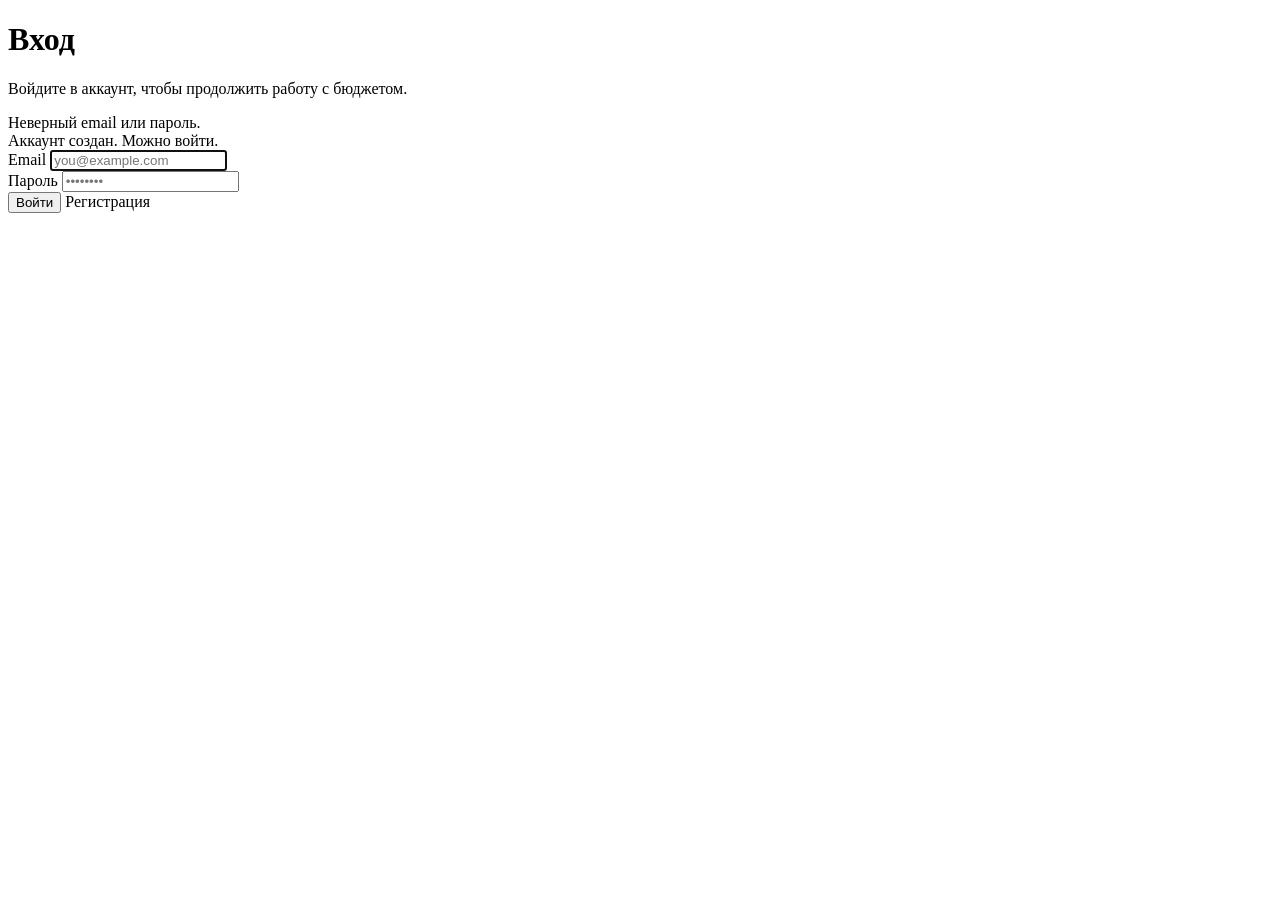
<file: src/main/resources/templates/login.html>
<!DOCTYPE html>
<html lang="ru" xmlns:th="http://www.thymeleaf.org">
<head th:replace="~{fragments :: head('Вход — Budgetly')}"></head>
<body>
  <div th:replace="~{fragments :: header('login')}"></div>

  <main class="container auth-layout">
    <div class="auth-card">
      <h1>Вход</h1>
      <p>Войдите в аккаунт, чтобы продолжить работу с бюджетом.</p>

      <div th:if="${param.error}" class="notice notice-locked">Неверный email или пароль.</div>
      <div th:if="${registered}" class="notice">Аккаунт создан. Можно войти.</div>

      <form class="form" th:action="@{/login}" method="post">
        <div class="field">
          <label for="username">Email</label>
          <input id="username" name="username" type="email" placeholder="you@example.com" required autofocus>
        </div>
        <div class="field">
          <label for="password">Пароль</label>
          <input id="password" name="password" type="password" placeholder="••••••••" required>
        </div>
        <div class="form-actions">
          <button class="btn btn-primary" type="submit">Войти</button>
          <a class="btn btn-secondary" th:href="@{/register}">Регистрация</a>
        </div>
      </form>
    </div>
  </main>
</body>
</html>
</file>
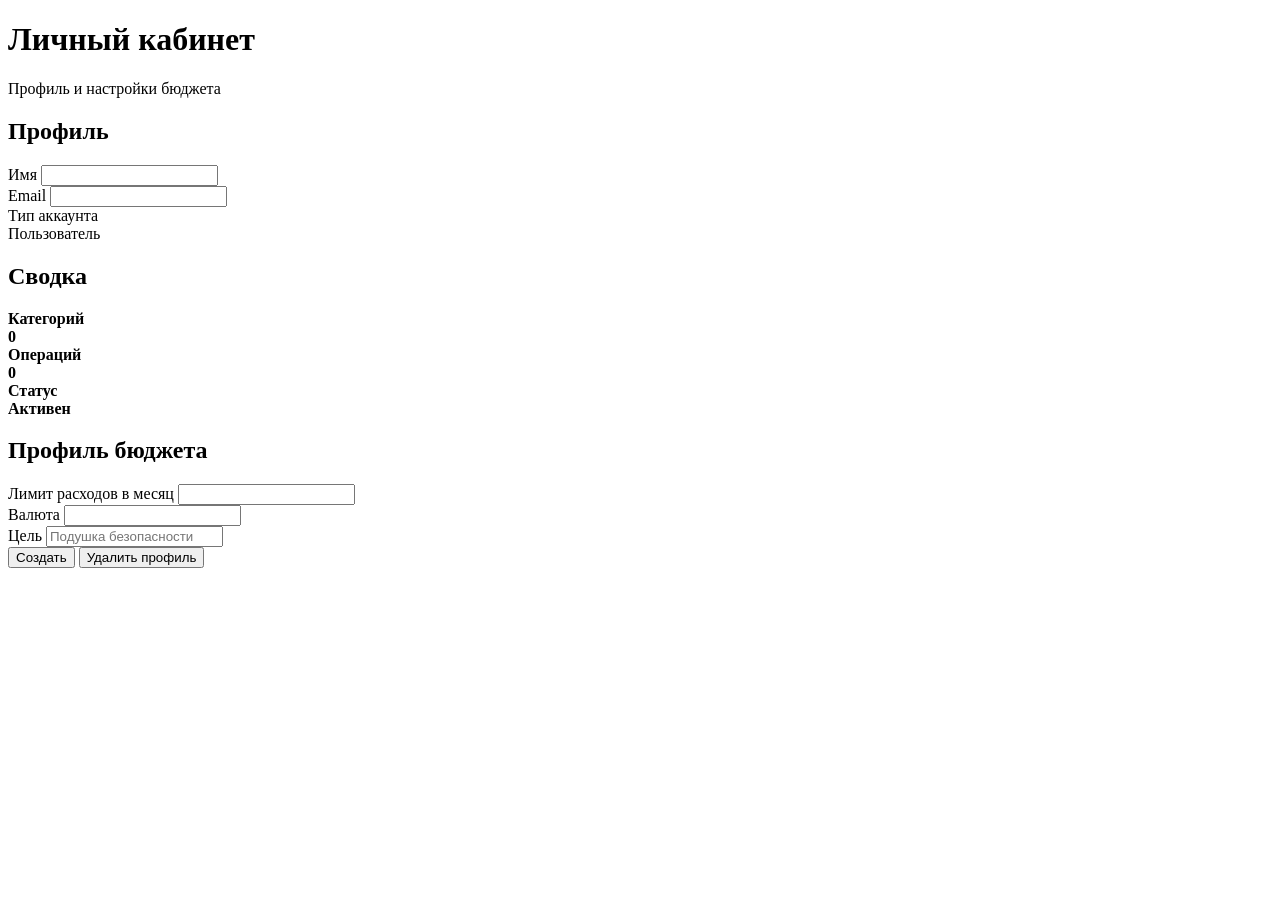
<file: src/main/resources/templates/profile.html>
<!DOCTYPE html>
<html lang="ru" xmlns:th="http://www.thymeleaf.org">
<head th:replace="~{fragments :: head('Личный кабинет — Budgetly')}"></head>
<body>
  <div th:replace="~{fragments :: header('profile')}"></div>

  <main class="container">
    <div class="page-title">
      <h1>Личный кабинет</h1>
      <p>Профиль и настройки бюджета</p>
    </div>

    <div class="app-shell">
      <div th:replace="~{fragments :: sidebar('profile')}"></div>
      <div>
        <div th:replace="~{fragments :: flash}"></div>
        <div class="grid-2">
          <section class="panel">
            <h2>Профиль</h2>
            <form class="form">
              <div class="field">
                <label>Имя</label>
                <input th:value="${user.name}" readonly>
              </div>
              <div class="field">
                <label>Email</label>
                <input th:value="${user.email}" readonly>
              </div>
              <div class="field">
                <label>Тип аккаунта</label>
                <div>
                  <span class="badge" th:each="r : ${user.roles}"
                        th:classappend="${r.name() == 'ADMIN'} ? ' badge-admin'"
                        th:text="${r.name() == 'ADMIN'} ? 'Администратор' : 'Пользователь'">Пользователь</span>
                </div>
              </div>
            </form>
          </section>

          <section class="panel">
            <h2>Сводка</h2>
            <div class="list" style="margin-top:1rem;">
              <div class="list-item">
                <div><strong>Категорий</strong></div>
                <strong th:text="${categoryCount}">0</strong>
              </div>
              <div class="list-item">
                <div><strong>Операций</strong></div>
                <strong th:text="${transactionCount}">0</strong>
              </div>
              <div class="list-item">
                <div><strong>Статус</strong></div>
                <strong th:text="${user.enabled} ? 'Активен' : 'Заблокирован'">Активен</strong>
              </div>
            </div>
          </section>
        </div>

        <section class="panel" style="margin-top:1rem;">
          <h2>Профиль бюджета</h2>
          <form class="form" th:action="@{/profile/budget}" method="post">
            <div class="grid-2">
              <div class="field">
                <label for="monthlyLimit">Лимит расходов в месяц</label>
                <input id="monthlyLimit" name="monthlyLimit" type="number" step="0.01" min="0"
                       th:value="${budgetProfile != null ? budgetProfile.monthlyLimit : '50000'}" required>
              </div>
              <div class="field">
                <label for="currency">Валюта</label>
                <input id="currency" name="currency" type="text" maxlength="8"
                       th:value="${budgetProfile != null ? budgetProfile.currency : 'RUB'}" required>
              </div>
              <div class="field">
                <label for="goalTitle">Цель</label>
                <input id="goalTitle" name="goalTitle" type="text" maxlength="255"
                       th:value="${budgetProfile != null ? budgetProfile.goalTitle : ''}"
                       placeholder="Подушка безопасности">
              </div>
            </div>
            <div class="form-actions">
              <button class="btn btn-primary" type="submit"
                      th:text="${budgetProfile != null} ? 'Сохранить' : 'Создать'">Создать</button>
              <button th:if="${budgetProfile != null}" class="btn btn-danger" type="submit"
                      formaction="#" th:formaction="@{/profile/budget/delete}">Удалить профиль</button>
            </div>
          </form>
        </section>
      </div>
    </div>
  </main>
</body>
</html>
</file>
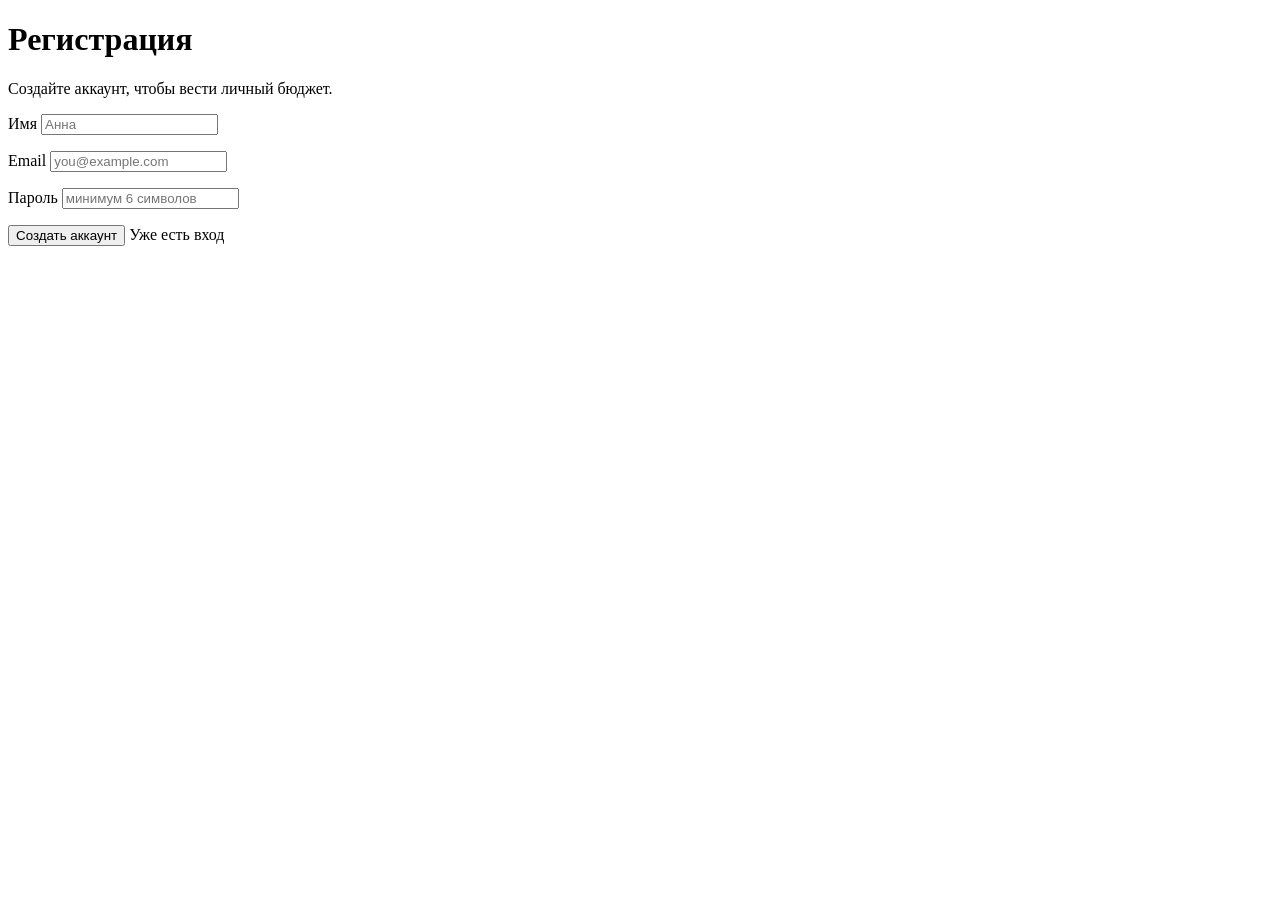
<file: src/main/resources/templates/register.html>
<!DOCTYPE html>
<html lang="ru" xmlns:th="http://www.thymeleaf.org">
<head th:replace="~{fragments :: head('Регистрация — Budgetly')}"></head>
<body>
  <div th:replace="~{fragments :: header('register')}"></div>

  <main class="container auth-layout">
    <div class="auth-card">
      <h1>Регистрация</h1>
      <p>Создайте аккаунт, чтобы вести личный бюджет.</p>

      <form class="form" th:action="@{/register}" th:object="${form}" method="post">
        <div class="field">
          <label for="name">Имя</label>
          <input id="name" th:field="*{name}" type="text" placeholder="Анна" required>
          <p class="muted" th:if="${#fields.hasErrors('name')}" th:errors="*{name}"></p>
        </div>
        <div class="field">
          <label for="email">Email</label>
          <input id="email" th:field="*{email}" type="email" placeholder="you@example.com" required>
          <p class="muted" th:if="${#fields.hasErrors('email')}" th:errors="*{email}"></p>
        </div>
        <div class="field">
          <label for="password">Пароль</label>
          <input id="password" th:field="*{password}" type="password" placeholder="минимум 6 символов" required>
          <p class="muted" th:if="${#fields.hasErrors('password')}" th:errors="*{password}"></p>
        </div>
        <div class="form-actions">
          <button class="btn btn-primary" type="submit">Создать аккаунт</button>
          <a class="btn btn-secondary" th:href="@{/login}">Уже есть вход</a>
        </div>
      </form>
    </div>
  </main>
</body>
</html>
</file>
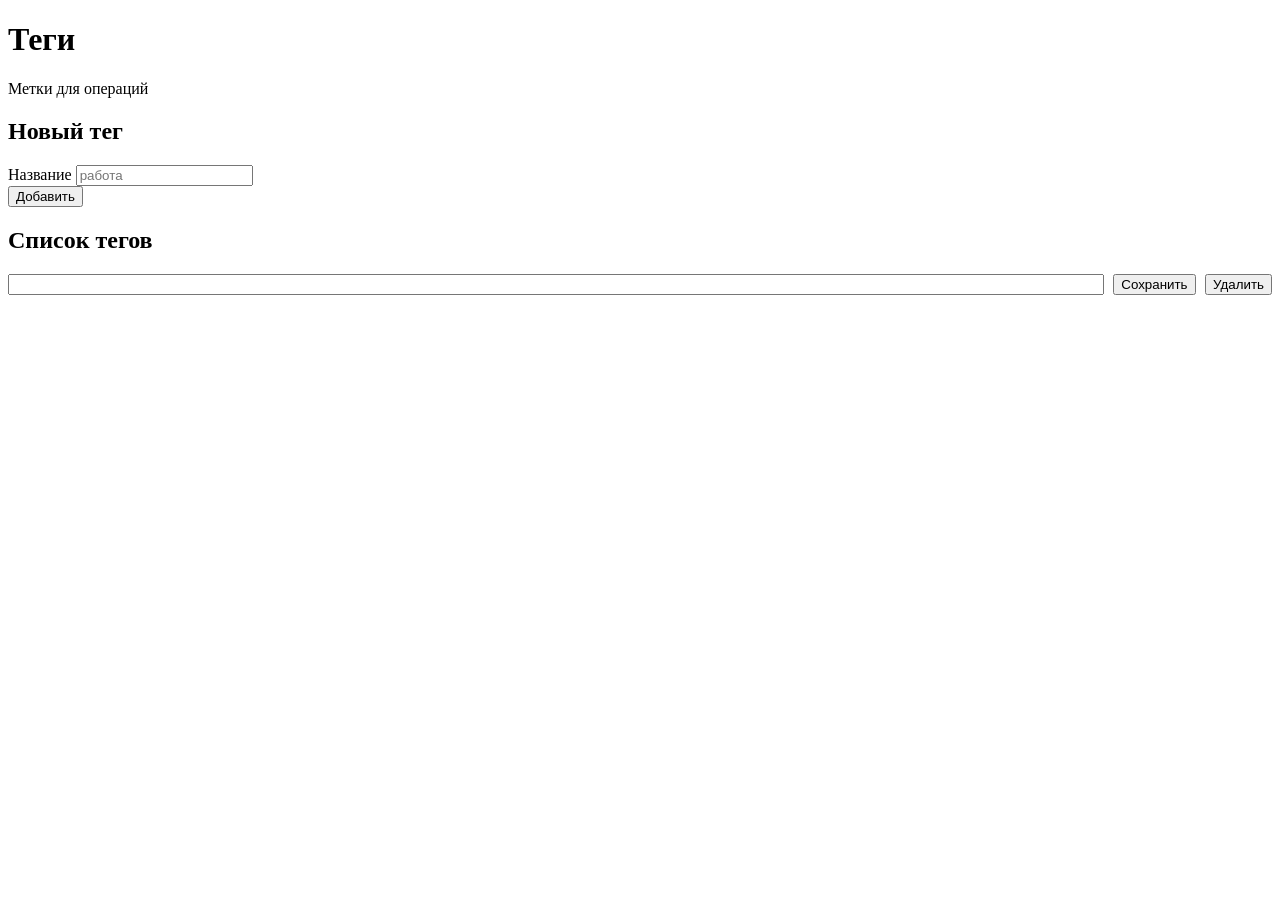
<file: src/main/resources/templates/tags.html>
<!DOCTYPE html>
<html lang="ru" xmlns:th="http://www.thymeleaf.org">
<head th:replace="~{fragments :: head('Теги — Budgetly')}"></head>
<body>
  <div th:replace="~{fragments :: header('tags')}"></div>

  <main class="container">
    <div class="page-title">
      <h1>Теги</h1>
      <p>Метки для операций</p>
    </div>

    <div class="app-shell">
      <div th:replace="~{fragments :: sidebar('tags')}"></div>
      <div>
        <div th:replace="~{fragments :: flash}"></div>

        <section class="panel" style="margin-bottom:1rem;">
          <h2>Новый тег</h2>
          <form class="form" th:action="@{/tags}" method="post">
            <div class="field">
              <label for="name">Название</label>
              <input id="name" name="name" type="text" required maxlength="40" placeholder="работа">
            </div>
            <div class="form-actions">
              <button class="btn btn-primary" type="submit">Добавить</button>
            </div>
          </form>
        </section>

        <section class="panel">
          <h2>Список тегов</h2>
          <div class="list" style="margin-top:1rem;">
            <div class="list-item" th:each="tag : ${tags}">
              <form th:action="@{/tags/{id}/update(id=${tag.id})}" method="post" style="display:flex;flex-wrap:wrap;gap:0.6rem;width:100%;align-items:center;">
                <input name="name" th:value="${tag.name}" required style="flex:1;min-width:160px;">
                <button class="btn btn-secondary" type="submit">Сохранить</button>
                <button class="btn btn-danger" type="submit" th:formaction="@{/tags/{id}/delete(id=${tag.id})}">Удалить</button>
              </form>
            </div>
          </div>
        </section>
      </div>
    </div>
  </main>
</body>
</html>
</file>
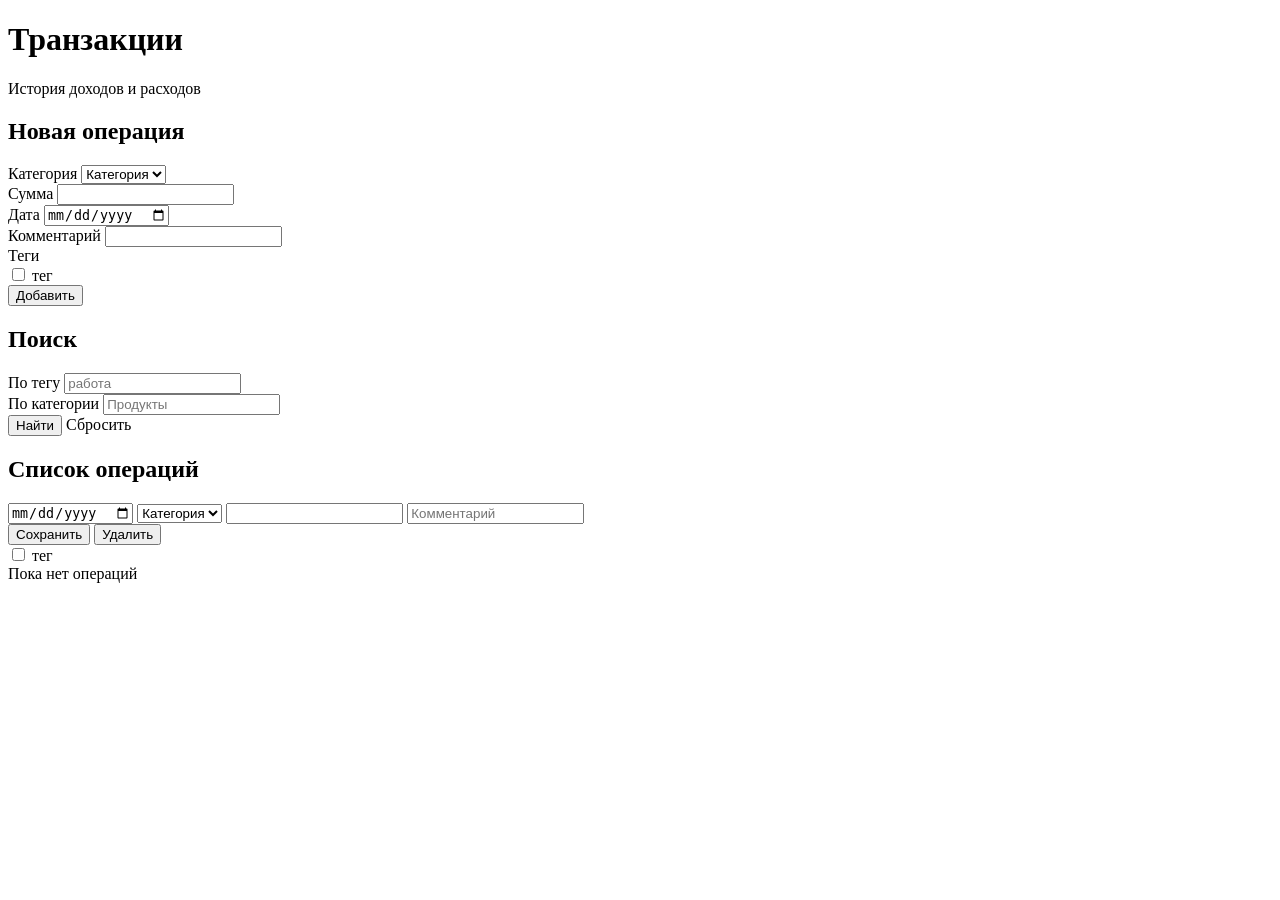
<file: src/main/resources/templates/transactions.html>
<!DOCTYPE html>
<html lang="ru" xmlns:th="http://www.thymeleaf.org">
<head th:replace="~{fragments :: head('Транзакции — Budgetly')}"></head>
<body>
  <div th:replace="~{fragments :: header('transactions')}"></div>

  <main class="container">
    <div class="page-title">
      <h1>Транзакции</h1>
      <p>История доходов и расходов</p>
    </div>

    <div class="app-shell">
      <div th:replace="~{fragments :: sidebar('transactions')}"></div>
      <div>
        <div th:replace="~{fragments :: flash}"></div>

        <section class="panel" style="margin-bottom:1rem;">
          <h2>Новая операция</h2>
          <form class="form" th:action="@{/transactions}" method="post">
            <div class="grid-2">
              <div class="field">
                <label for="categoryId">Категория</label>
                <select id="categoryId" name="categoryId" required>
                  <option th:each="c : ${categories}" th:value="${c.id}"
                          th:text="${c.name + ' · ' + (c.type.name() == 'INCOME' ? 'доход' : 'расход')}">Категория</option>
                </select>
              </div>
              <div class="field">
                <label for="amount">Сумма</label>
                <input id="amount" name="amount" type="number" step="0.01" min="0.01" required>
              </div>
              <div class="field">
                <label for="operatedOn">Дата</label>
                <input id="operatedOn" name="operatedOn" type="date" th:value="${today}" required>
              </div>
              <div class="field">
                <label for="comment">Комментарий</label>
                <input id="comment" name="comment" type="text" maxlength="200">
              </div>
            </div>
            <div class="field">
              <label>Теги</label>
              <div class="chip-set">
                <label class="chip" th:each="tag : ${tags}">
                  <input type="checkbox" name="tagIds" th:value="${tag.id}">
                  <span th:text="${tag.name}">тег</span>
                </label>
              </div>
            </div>
            <div class="form-actions">
              <button class="btn btn-primary" type="submit">Добавить</button>
            </div>
          </form>
        </section>

        <section class="panel" style="margin-bottom:1rem;">
          <h2>Поиск</h2>
          <form class="form" th:action="@{/transactions}" method="get">
            <div class="grid-2">
              <div class="field">
                <label for="tag">По тегу</label>
                <input id="tag" name="tag" type="text" th:value="${tagFilter}" placeholder="работа">
              </div>
              <div class="field">
                <label for="category">По категории</label>
                <input id="category" name="category" type="text" th:value="${categoryFilter}" placeholder="Продукты">
              </div>
            </div>
            <div class="form-actions">
              <button class="btn btn-primary" type="submit">Найти</button>
              <a class="btn btn-secondary" th:href="@{/transactions}">Сбросить</a>
            </div>
          </form>
        </section>

        <section class="panel">
          <div class="section-head">
            <h2>Список операций</h2>
          </div>
          <div class="tx-list" th:if="${!#lists.isEmpty(transactions)}">
            <form class="tx-card" th:each="tx : ${transactions}" th:action="@{/transactions/{id}/update(id=${tx.id})}" method="post">
              <div class="tx-grid">
                <input type="date" name="operatedOn" th:value="${tx.operatedOn}" required>
                <select name="categoryId">
                  <option th:each="c : ${categories}" th:value="${c.id}" th:selected="${c.id == tx.category.id}"
                          th:text="${c.name}">Категория</option>
                </select>
                <input type="number" name="amount" step="0.01" min="0.01" th:value="${tx.amount}" required
                       th:classappend="${tx.category.type.name() == 'INCOME'} ? ' amount-income' : ' amount-expense'">
                <input type="text" name="comment" th:value="${tx.comment}" placeholder="Комментарий">
                <div class="tx-actions">
                  <button class="btn btn-secondary" type="submit">Сохранить</button>
                  <button class="btn btn-danger" type="submit" th:formaction="@{/transactions/{id}/delete(id=${tx.id})}">Удалить</button>
                </div>
              </div>
              <div class="chip-set">
                <label class="chip" th:each="tag : ${tags}">
                  <input type="checkbox" name="tagIds" th:value="${tag.id}" th:checked="${tx.tags.contains(tag)}">
                  <span th:text="${tag.name}">тег</span>
                </label>
              </div>
            </form>
          </div>
          <div th:if="${#lists.isEmpty(transactions)}" class="empty-state">Пока нет операций</div>
        </section>
      </div>
    </div>
  </main>
</body>
</html>
</file>
